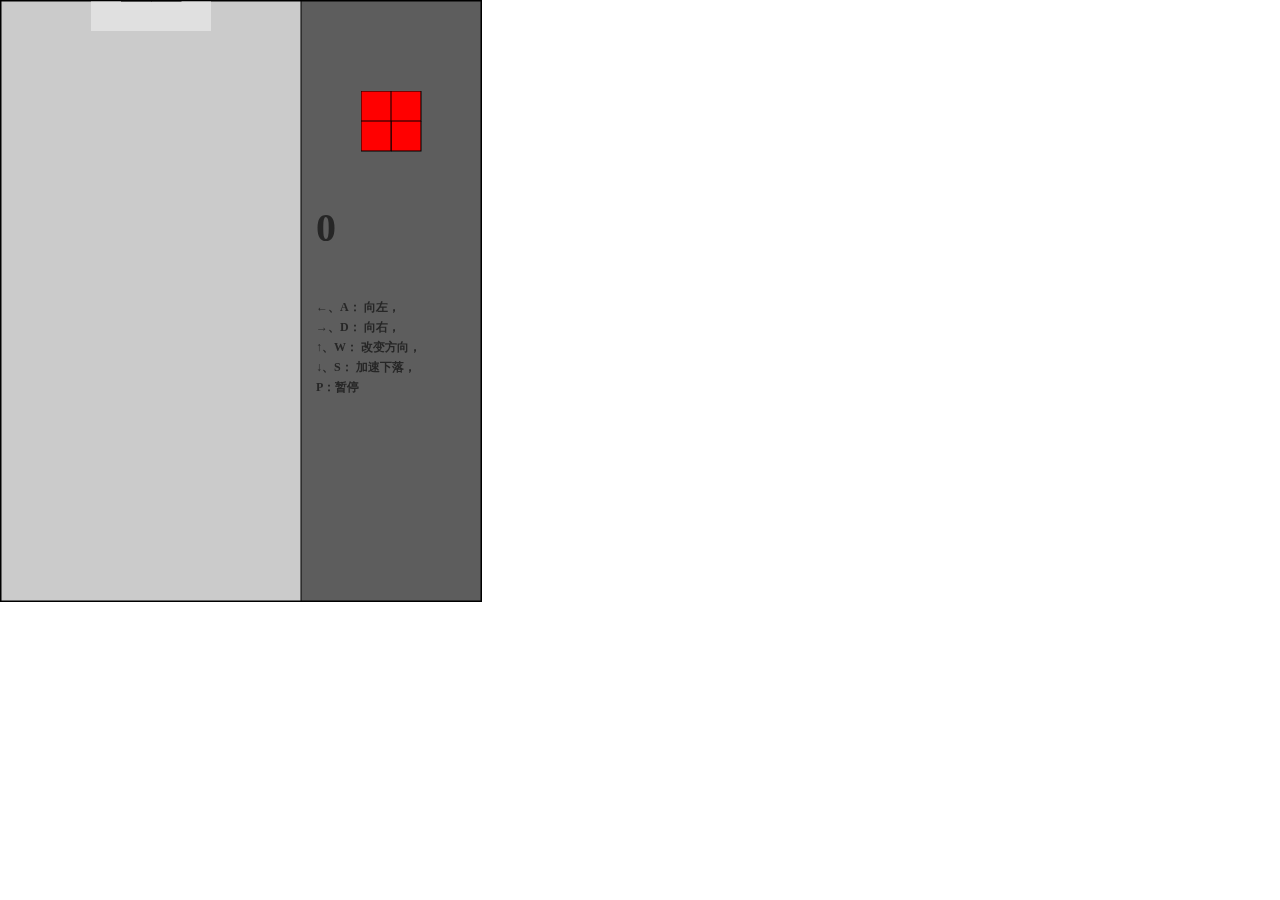
<file: 新俄罗斯方块/index.html>
<!DOCTYPE html>
<html>
	<head>
		<title>俄罗斯方块</title>
		<meta http-equiv="content-type" content="text/html; charset=utf-8"/>
		<link type="text/css" rel='stylesheet' href='css/index.css' />
		<script src='js/canvas.js'></script>
		<script src='js/util.js'></script>
		<script src='js/view.js'></script>
		<script src='js/score.js'></script>
		<script src='js/shape.js'></script>
		<script src='js/game.js'></script>
		<script src='js/index.js' defer='defer'></script>
	</head>
	<body>
		<div class='wrapper'>
			<canvas id="cvs">你的浏览器不支持CANVAS!</canvas>		
		</div>
	</body>
</html>
</file>
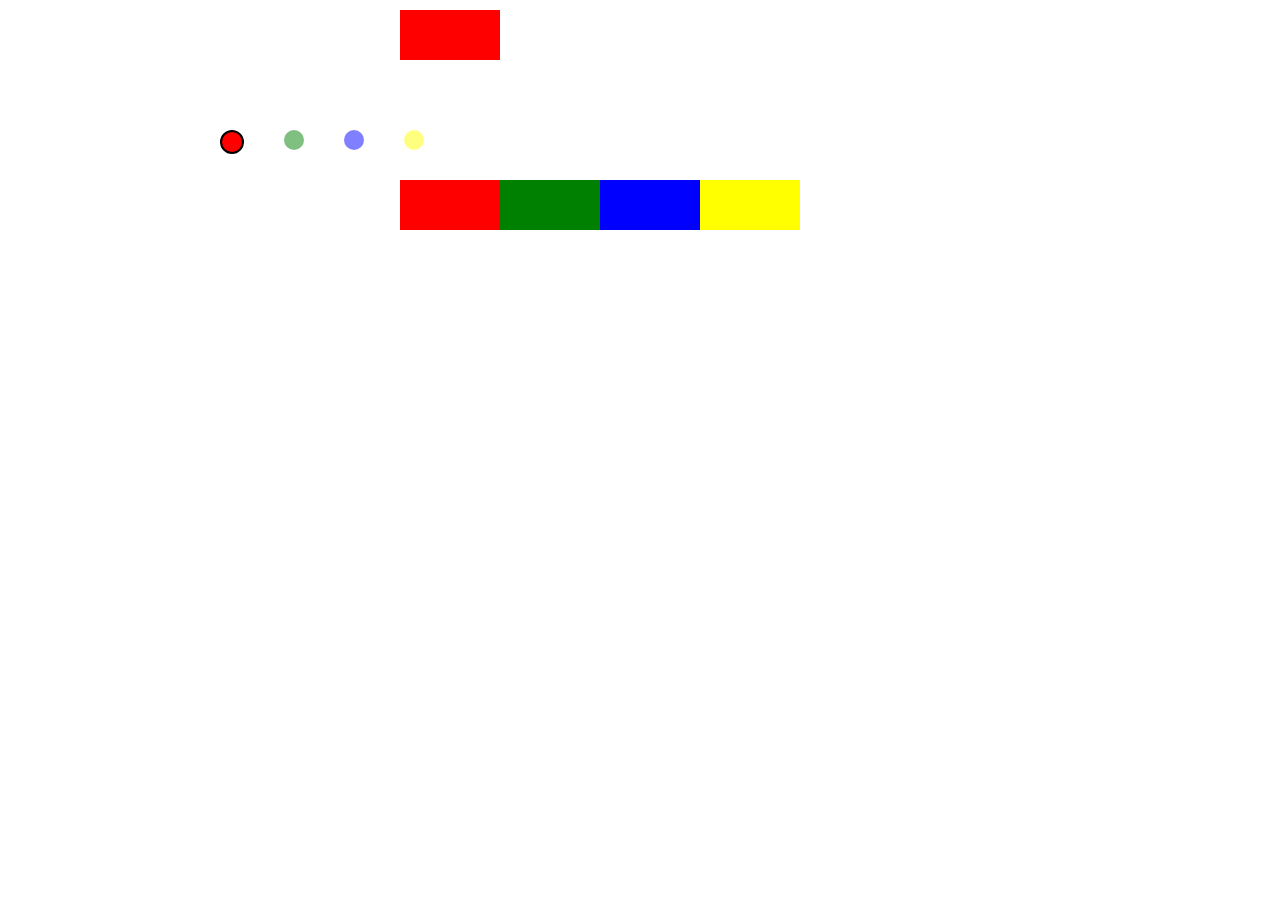
<file: 无缝轮播效果/index.html>
<!DOCTYPE html>
<html>
	<head>
		<title>无缝轮播效果</title>
		<meta http-equiv="content-type" content="text/html; charset=utf-8"/>
		<link type="text/css" rel='stylesheet' href='css/index.css' />
		<script src='js/index.js' defer='defer'></script>
	</head>
	<body>
		<div class='banner' id='banner'>
			<ul>
				<li class='b0'></li>
				<li class='b1'></li>
				<li class='b2'></li>
				<li class='b3'></li>
			</ul>
		</div>
		<div class='pager' id='pager'>
			<ul>
				<li class='p0'></li>
				<li class='p1'></li>
				<li class='p2'></li>
				<li class='p3'></li>
			</ul>
		</div>
		<div class='principle' id='principle'>
			<ul>
				<li class='pr0'></li>
				<li class='pr1'></li>
				<li class='pr2'></li>
				<li class='pr3'></li>
			</ul>
		</div>
	</body>
</html>
</file>
<file: 新俄罗斯方块/css/index.css>
html {
	height: 100%;
	width: 100%;
	-webkit-text-size-adjust:100%;
}
html * {
	-webkit-text-size-adjust:none;
}
body {
	height: 100%;
	width: 100%;
	font-size: 14px;
	font-family: arial, 'Hiragino Sans GB', 'Microsoft Yahei', 微软雅黑, 宋体, Tahoma, Arial, Helvetica, STHeiti;
	color: #000;
}
body, h1, h2, h3, h4, h5, h6, dl, dd, p, figure, pre {
	margin: 0;
}
fieldset, input, button, option, textarea, th, td {
	padding: 0;
	outline: none;
	-webkit-tap-highlight-color:rgba(0,0,0,0);
}
ul, ol, legend, figcaption {
	margin: 0;
	padding: 0;
}
a {
	text-decoration: none;
	-webkit-tap-highlight-color:rgba(0,0,0,0);
}
ul, ol {
	list-style: none;
}
img {
	border: none;
}
input, textarea {
	outline: none;
}
textarea {
	resize: none;
}
table {
	border-collapse: collapse;
	border-spacing:0
}
i {
	font-style: normal;
}
.wrapper {
	width: 100%;
	height: 100%;
	min-width: 100%;
	min-height: 100%;
	position: relative;
}
.wrapper canvas {
	border: 1px solid #000;
}
</file>
<file: 无缝轮播效果/css/index.css>
html {
	height: 100%;
	width: 100%;
	-webkit-text-size-adjust:100%;
}
html * {
	-webkit-text-size-adjust:none;
}
body {
	height: 100%;
	width: 100%;
	font-size: 14px;
	font-family: arial, 'Hiragino Sans GB', 'Microsoft Yahei', 微软雅黑, 宋体, Tahoma, Arial, Helvetica, STHeiti;
	color: #000;
}
body, h1, h2, h3, h4, h5, h6, dl, dd, p, figure, pre {
	margin: 0;
}
fieldset, input, button, option, textarea, th, td {
	padding: 0;
	outline: none;
	-webkit-tap-highlight-color:rgba(0,0,0,0);
}
ul, ol, legend, figcaption {
	margin: 0;
	padding: 0;
}
a {
	text-decoration: none;
	-webkit-tap-highlight-color:rgba(0,0,0,0);
}
ul, ol {
	list-style: none;
}
img {
	border: none;
}
input, textarea {
	outline: none;
}
textarea {
	resize: none;
}
table {
	border-collapse: collapse;
	border-spacing:0
}
i {
	font-style: normal;
}
.banner, .principle {
	position: absolute;
	left: 400px;
	width: 100px;
	height: 50px;
}
.banner {
	top: 10px;
	overflow: hidden;
}
.principle {
	top: 180px;
}
.banner ul, .principle ul {
	position: absolute;
	left: 0;
	top: 0;
	height: 100%;
	width: 400%;
}
.banner li, .principle li {
	position: relative;
	float: left;
	height: 100%;
	width: 25%;
}
.b0, .p0, .pr0 {
	background: red;
}
.b1, .p1, .pr1 {
	background: green;
}
.b2, .p2, .pr2 {
	background: blue;
}
.b3, .p3, .pr3 {
	background: yellow;
}
.pager {
	position: absolute;
	top: 120px;
	left: 200px;
}
.pager li {
	width: 20px;
	height: 20px;
	border-radius: 50%;
	float: left;
	margin: 10px 20px;
	opacity: .5;
	filter: alpha(opacity=50);
}
.pager li.cur {
	border: 2px solid #000;
	opacity: 1;
	filter: alpha(opacity=100);
}
</file>
